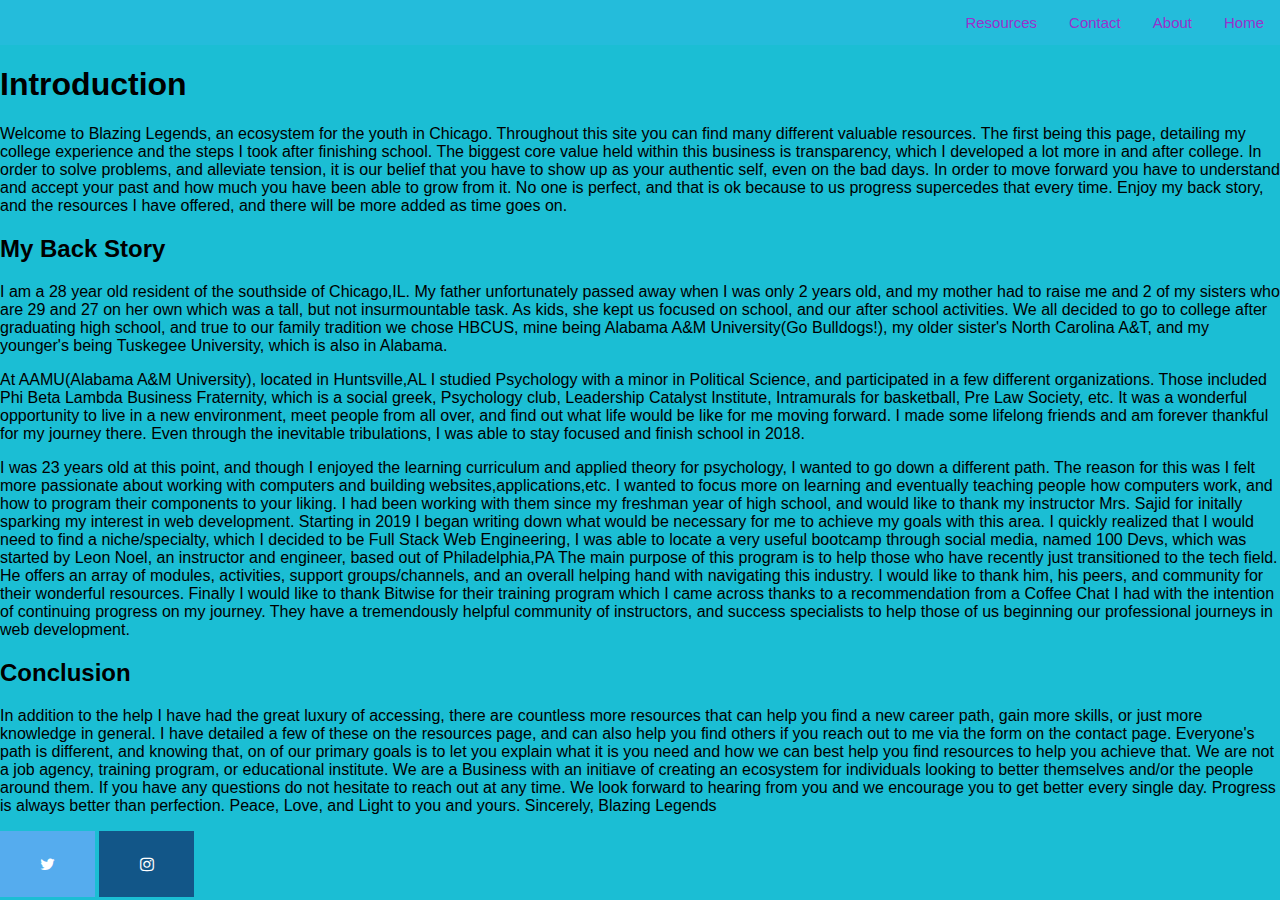
<file: about.html>
<!DOCTYPE html>
<html lang="en">
<head>
    <meta charset="UTF-8">
    <meta http-equiv="X-UA-Compatible" content="IE=edge">
    <meta name="viewport" content="width=device-width, initial-scale=1.0">
    <title>About</title>
    <link rel="stylesheet" href="CSS/styles.css">
    <link rel="stylesheet" href="https://cdnjs.cloudflare.com/ajax/libs/font-awesome/4.7.0/css/font-awesome.min.css">
</head>
<div class="topnav">
    <a class="active" href="../Final-Project/index.html">Home</a>
    <a href="about.html">About</a>
    <a href="contact.html">Contact</a>
    <a href="resources.html">Resources</a>
</div>
<body style="background-color: rgb(27, 190, 212);">
<div class="main">
        <h1>Introduction</h1>

        <p>Welcome to Blazing Legends, an ecosystem for the youth in Chicago. Throughout this site you can find many different valuable resources. 
        The first being this page, detailing my college experience and the steps I took after finishing school. The biggest core value held within this business is transparency,
        which I developed a lot more in and after college. In order to solve problems, and alleviate tension, it is our belief that you have to show up as your authentic self,
        even on the bad days. In order to move forward you have to understand and accept your past and how much you have been able to grow from it. No one is perfect, and that is ok because to us progress supercedes
        that every time. Enjoy my back story, and the resources I have offered, and there will be more added as time goes on. </p>
        
        <h2> My Back Story </h2>
        <p> I am a 28 year old resident of the southside of Chicago,IL. My father unfortunately passed away when I was only 2 years old, and 
        my mother had to raise me and 2 of my sisters who are 29 and 27 on her own which was a tall, but not insurmountable task. 
        As kids, she kept us focused on school, and our after school activities. We all decided to go to college after graduating high school,
        and true to our family tradition we chose HBCUS, mine being Alabama A&M University(Go Bulldogs!), my older sister's North Carolina A&T, 
        and my younger's being Tuskegee University, which is also in Alabama.</p>
    
    
        <p> At AAMU(Alabama A&M University), located in Huntsville,AL I studied Psychology with a minor in Political Science, and participated in a few different organizations.
            Those included Phi Beta Lambda Business Fraternity, which is a social greek, Psychology club, Leadership Catalyst Institute, Intramurals for basketball, Pre Law Society, etc.
            It was a wonderful opportunity to live in a new environment, meet people from all over, and find out what life would be like for me moving forward. I made some lifelong friends
            and am forever thankful for my journey there. Even through the inevitable tribulations, I was able to stay focused and finish school in 2018.</p>
            
        <p> I was 23 years old at this point, and though I enjoyed the learning curriculum and applied theory for psychology, I wanted to go down a different path.
        The reason for this was I felt more passionate about working with computers and building websites,applications,etc.
        I wanted to focus more on learning and eventually teaching people how computers work, and how to program their components to your liking. I had been working with them since my freshman year of high school, 
        and would like to thank my instructor Mrs. Sajid for initally sparking my interest in web development. Starting in 2019 I began writing down what would be necessary for 
        me to achieve my goals with this area. I quickly realized that I would need to find a niche/specialty, which I decided to be Full Stack Web Engineering,
        I was able to locate a very useful bootcamp through social media, named 100 Devs, which was started by Leon Noel, an instructor and engineer, based out of Philadelphia,PA 
        The main purpose of this program is to help those who have recently just transitioned to the tech field. He offers an array of modules, activities, support groups/channels, and 
        an overall helping hand with navigating this industry. I would like to thank him, his peers, and community for their wonderful resources. 
        Finally I would like to thank Bitwise for their training program which I came across thanks to a recommendation from a Coffee Chat I had with the intention of continuing progress on my journey.
        They have a tremendously helpful community of instructors, and success specialists to help those of us beginning our professional journeys in web development. </p>
   
        <h2> Conclusion </h2>
        <p> In addition to the help I have had the great luxury of accessing, there are countless more resources that can help you find a new career path, gain more skills, or just more knowledge in general.
            I have detailed a few of these on the resources page, and can also help you find others if you reach out to me via the form on the contact page. Everyone's path is different, and knowing that,
            on of our primary goals is to let you explain what it is you need and how we can best help you find resources to help you achieve that. We are not a job agency, training program, or educational institute.
            We are a Business with an initiave of creating an ecosystem for individuals looking to better themselves and/or the people around them. If you have any questions do not hesitate to reach out at any time.
            We look forward to hearing from you and we encourage you to get better every single day. Progress is always better than perfection. Peace, Love, and Light to you and yours.
            
            Sincerely, Blazing Legends

        </p>
</div>
</body>
<footer>
    <!--Social Media Icons-->
    <link rel="stylesheet" href="https://cdnjs.cloudflare.com/ajax/libs/font-awesome/4.7.0/css/font-awesome.min.css">
    <a href="https://twitter.com/BlazingLgndsLLC" class="fa fa-twitter"></a>
    <a href="https://www.instagram.com/blazinglegends/?next=%2F" class="fa fa-instagram"></a>
</footer>

</html>
</file>
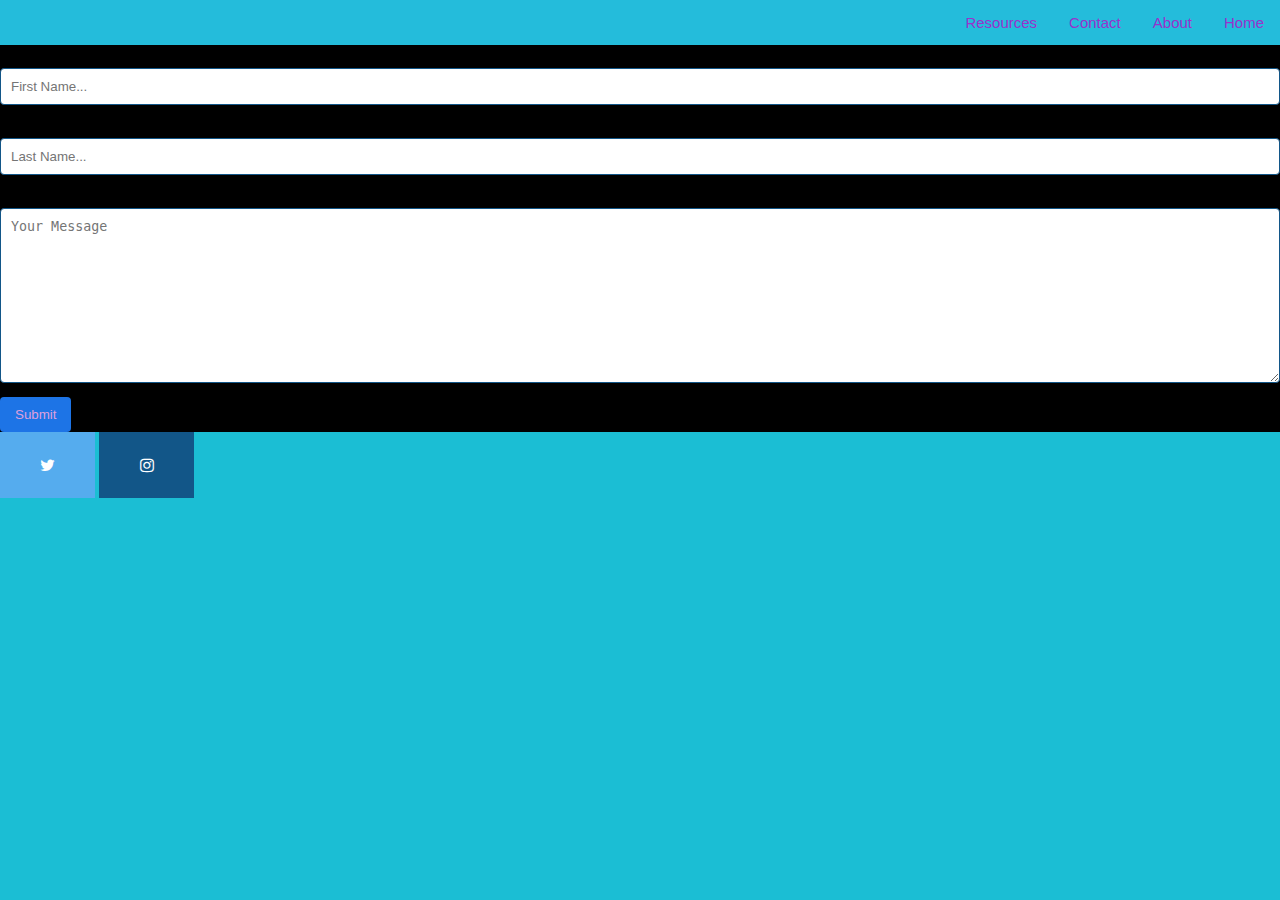
<file: contact.html>
<!DOCTYPE html>
<html lang="en">
<head>
    <meta charset="UTF-8">
    <meta http-equiv="X-UA-Compatible" content="IE=edge">
    <meta name="viewport" content="width=device-width, initial-scale=1.0">
    <title>Blazing Legends</title>
    <link rel="stylesheet" href="CSS/styles.css">
    <link rel="stylesheet" href="https://cdnjs.cloudflare.com/ajax/libs/font-awesome/4.7.0/css/font-awesome.min.css">
</head>
<div class="topnav">
    <a class="active" href="../Final-Project/index.html">Home</a>
    <a href="about.html">About</a>
    <a href="contact.html">Contact</a>
    <a href="resources.html">Resources</a>
</div>
    <body style="background-color: rgb(27, 190, 212);">
     <div class="contact-container" style="background-color: black; height: fit-content;">
        <form action="action_page.php">

            <label for="fname">First Name</label>
            <input type="text" id="fname" name="firstname" placeholder="First Name...">

            <label for="lname">Last Name</label>
            <input type="text" id="lname" name="lastname" placeholder="Last Name...">
            
            <label for="subject">Subject</label>
            <textarea id="subject" name="subject" placeholder="Your Message" style="height: 175px;"></textarea>

            <input type="submit" value="Submit">
        </form>
     </div>      
    </body>
    <footer>
        <!--SM Pages-->
        <link rel="stylesheet" href="https://cdnjs.cloudflare.com/ajax/libs/font-awesome/4.7.0/css/font-awesome.min.css">
        <a href="https://twitter.com/BlazingLgndsLLC" class="fa fa-twitter"></a>
        <a href="https://www.instagram.com/blazinglegends/?next=%2F" class="fa fa-instagram"></a>
    </footer>
    <html>
</file>
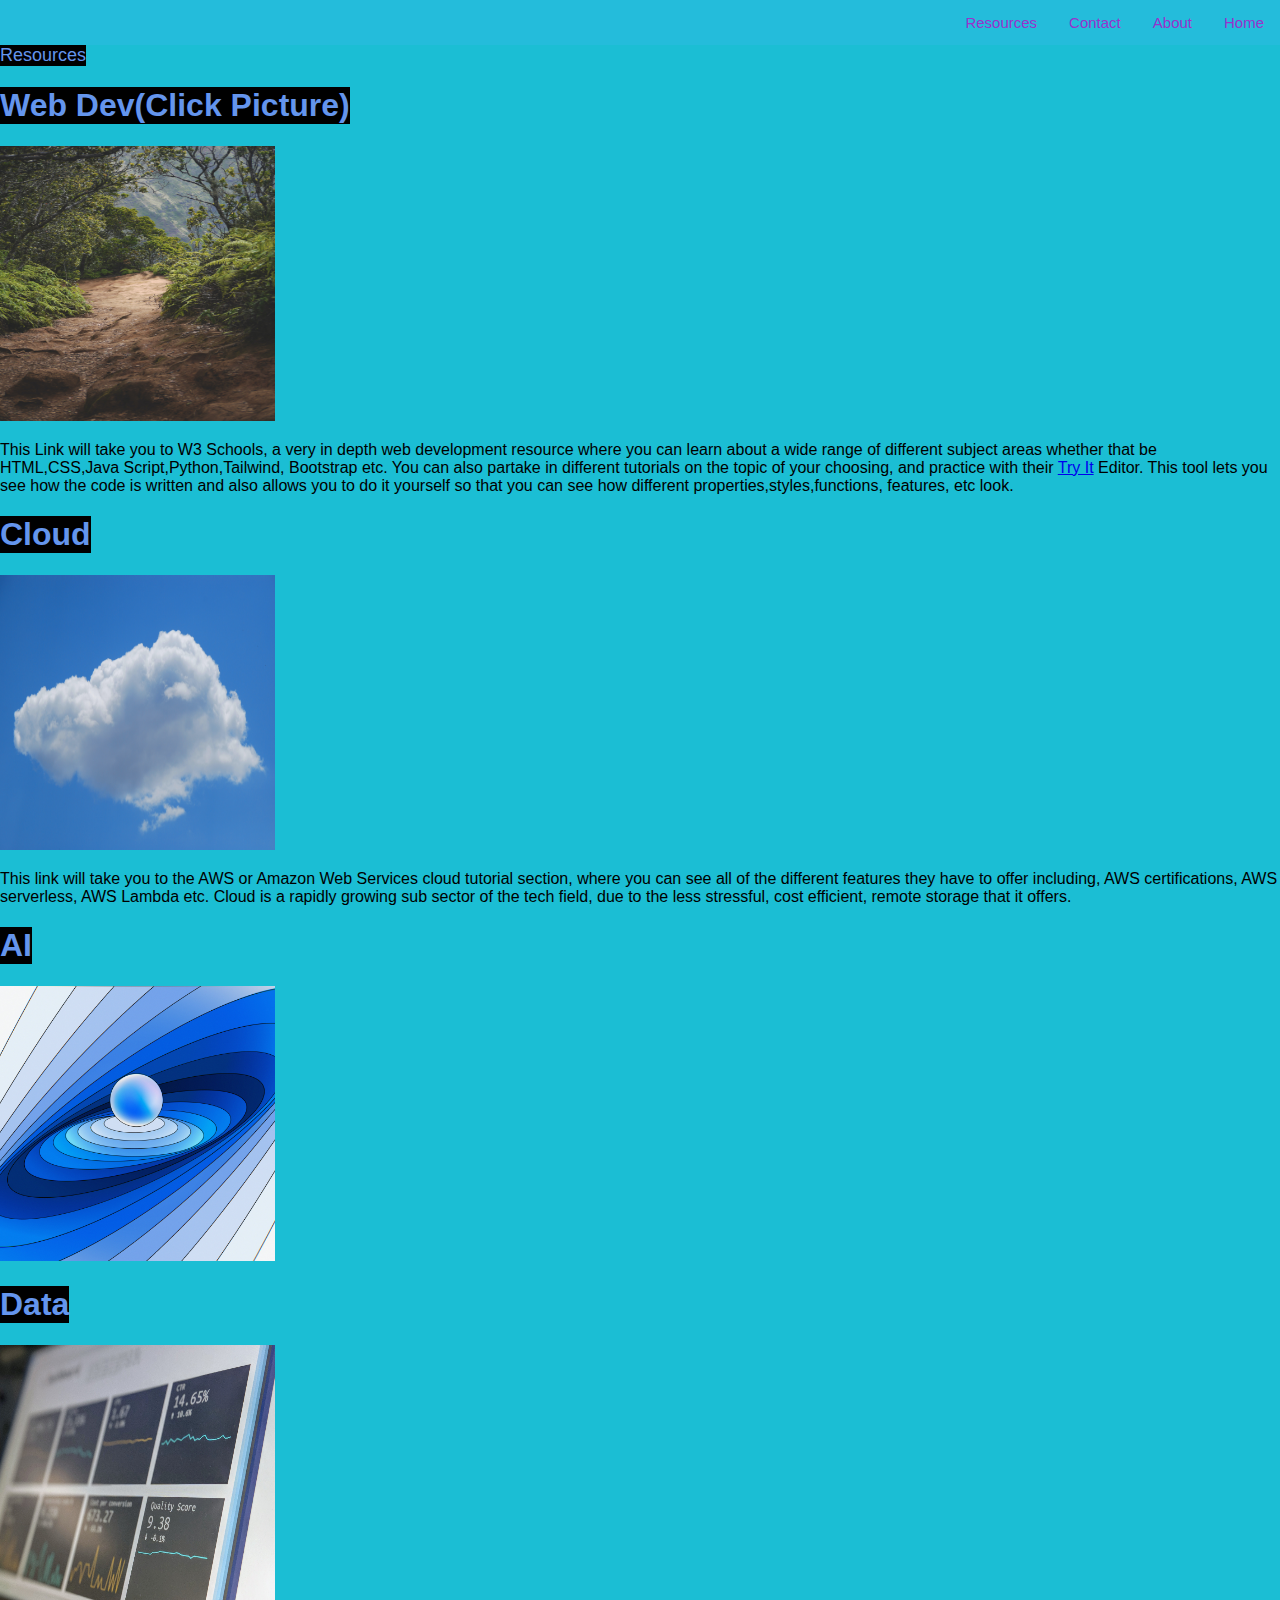
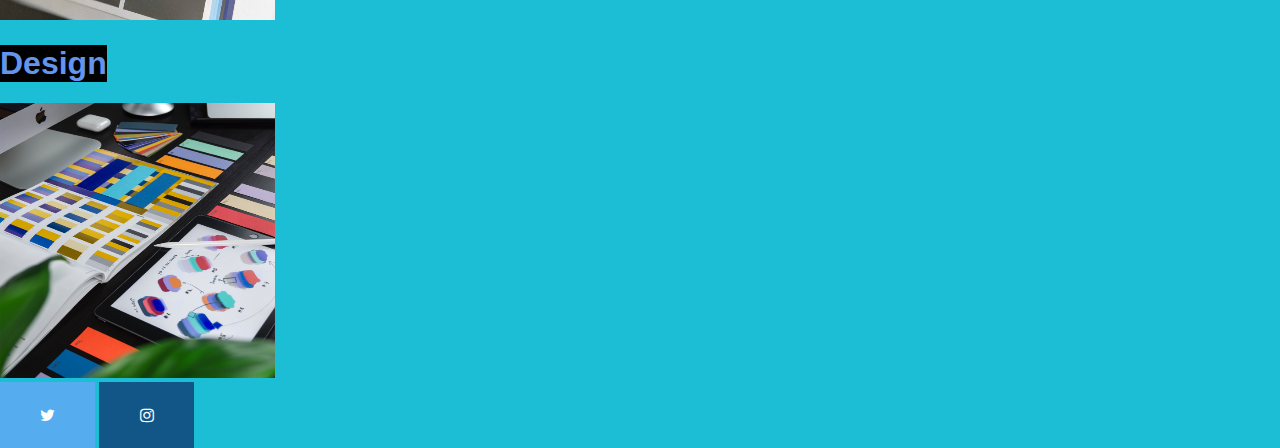
<file: resources.html>
<!DOCTYPE html>
<html lang="en">
<head>
    <meta charset="UTF-8">
    <meta http-equiv="X-UA-Compatible" content="IE=edge">
    <meta name="viewport" content="width=device-width, initial-scale=1.0">
    <title>Resources</title>
    <link rel="stylesheet" href="CSS/styles.css">
    <link rel="stylesheet" href="https://cdnjs.cloudflare.com/ajax/libs/font-awesome/4.7.0/css/font-awesome.min.css">
</head>
<div class="topnav">
    <a class="active" href="../Final-Project/index.html">Home</a>
    <a href="../Final-Project/about.html">About</a>
    <a href="../Final-Project/contact.html">Contact</a>
    <a href="../Final-Project/resources.html">Resources</a>
</div>
<header style="text-align: center; height: max-content; width:max-content; border: 0px; background-color: black; color: cornflowerblue; font-size: large;">Resources</header>

<body style="background-color: rgb(27, 190, 212);">

<h1 style="background-color: black; color: cornflowerblue; height: max-content; width: max-content;"> Web Dev(Click Picture) </h1>
<a href="https://www.w3schools.com/default.asp">
    <img src="Img/sarah-elizabeth-F_QPeNPrjkM-unsplash.jpg" alt="W3 Schools Site"
    style="width:275px;height:275px;">
</a>
<p> This Link will take you to W3 Schools, a very in depth web development resource where you can learn about a wide range of different subject areas whether that be HTML,CSS,Java Script,Python,Tailwind, Bootstrap etc.
You can also partake in different tutorials on the topic of your choosing, and practice with their <a href="https://www.w3schools.com/html/tryit.asp?filename=tryhtml_basic">Try It</a> Editor. This tool lets you see how the code is written and also allows you to do it yourself so that you can see how different properties,styles,functions, features, etc look. </p>

<h1 style="background-color: black; color: cornflowerblue; height: fit-content; width: fit-content; max-width: 50%;">Cloud</h1>
<a href="https://www.w3schools.com/aws/index.php">
    <img src="Img/engin-akyurt-A9_IsUtjHm4-unsplash.jpg" alt="Cloud"
    style="width:275px;height:275px;">
</a>
<p> This link will take you to the AWS or Amazon Web Services cloud tutorial section, where you can see all of the different features they have to offer including, AWS certifications, AWS serverless, AWS Lambda etc. Cloud is a rapidly growing sub sector of the tech field, due to the less stressful, cost efficient, remote storage that it offers. </p>

<h1 style="background-color: black; color: cornflowerblue; height: fit-content; width: fit-content; max-width: 50%;">AI</h1>
<a href="https://www.w3schools.com/ai/ai_whatis.asp">
    <img src="Img/google-deepmind-kUmcSBJcFPg-unsplash.jpg" alt="Deep Mind Picture"
    style="width:275px;height:275px;">
</a>

<h1 style="background-color: black; color: cornflowerblue; height: fit-content; width: fit-content; max-width: 50%;">Data</h1>
<a href="https://www.w3schools.com/datascience/">
    <img src="Img/stephen-dawson-qwtCeJ5cLYs-unsplash.jpg" alt="Data Picture"
    style="width:275px;height:275px;">
</a>

<h1 style="background-color: black; color: cornflowerblue; height: fit-content; width: fit-content; max-width: 50%;">Design</h1>
<a href="https://www.w3schools.com/html/html_responsive.asp">
    <img src="Img/balazs-ketyi-LPWl2pEVGKc-unsplash.jpg" alt="Design Materials"
    style="width:275px;height:275px;">
</a>
</body>
<footer>
    <!--SM Icons-->
    <link rel="stylesheet" href="https://cdnjs.cloudflare.com/ajax/libs/font-awesome/4.7.0/css/font-awesome.min.css">
    <a href="https://twitter.com/BlazingLgndsLLC" class="fa fa-twitter"></a>
    <a href="https://www.instagram.com/blazinglegends/?next=%2F" class="fa fa-instagram"></a>
</footer>

</html>
</file>
<file: CSS/styles.css>
.topnav {
    background-color: #30bae471;
    overflow: hidden;
}

.topnav a {
    float: right;
    color: darkorchid;
    text-align: center;
    padding: 14px 16px;
    text-decoration: none;
    font-size: 15px;
}

.topnav a:hover {
    background-color: rgba(112, 112, 116, 0.568);
    color: white;
}

/* Contact Form */
input[type=text], textarea {
    width: 100%;
    padding: 10px;
    box-sizing: border-box;
    border: 1px solid #125688;
    color: #bb219a;   
    border-radius: 4px;
    margin-top: 5px;
    margin-bottom: 10px;
    resize: vertical;
}

input[type=submit] {
    background-color: rgb(29, 116, 230) ;
    color: plum;
    padding: 10px 15px;
    border: none;
    border-radius: 4px;
    cursor: pointer;
}

input[type="submit"]:hover {
    background-color: rgba(160, 167, 167, 0.808);
}

/* Font Awesome Icons */
.fa {
    padding: 25px;
    font-size: 35px;
    width: 45px;
    text-align: center;
    text-decoration: none;
}

/* Hover Effect*/
.fa:hover{
    opacity: .5;

}

/* Brand Colors */

/* Twitter */
.fa-twitter {
    background: #55ACEE ;
    color: white;


}

/* Instagram */
.fa-instagram {
    background: #125688 ;
    color: white;

}

body, html {
    height: 100%;
    margin: 0;
    font-family: Arial, Helvetica, sans-serif;
}

.hero-image {
    background-image: url("../Img/philip-graves-5nhuw-QHdkw-unsplash.jpg");
    /* height: 50%; */
    background-position: center;
    background-repeat: no-repeat;
    background-size: cover;
    height: 400px;
    margin-bottom: 20px;
    /* position: relative; */
}

.hero-text {
    text-align: center;
    position: absolute;
    top: 50%;
    left: 50%;
    transform: translate(-50%, -50%);
    text-decoration-color: #55ACEE;

}

.hero-text-button {
    border: none;
    outline: 0;
    display: inline-block;
    padding: 15px 35px;
    color: #55ACEE;
    background-color: black;
    text-align: center;
    cursor: pointer;
}
.hero-text-button:hover {
    background-color: white;
    color: grey;
}
</file>
